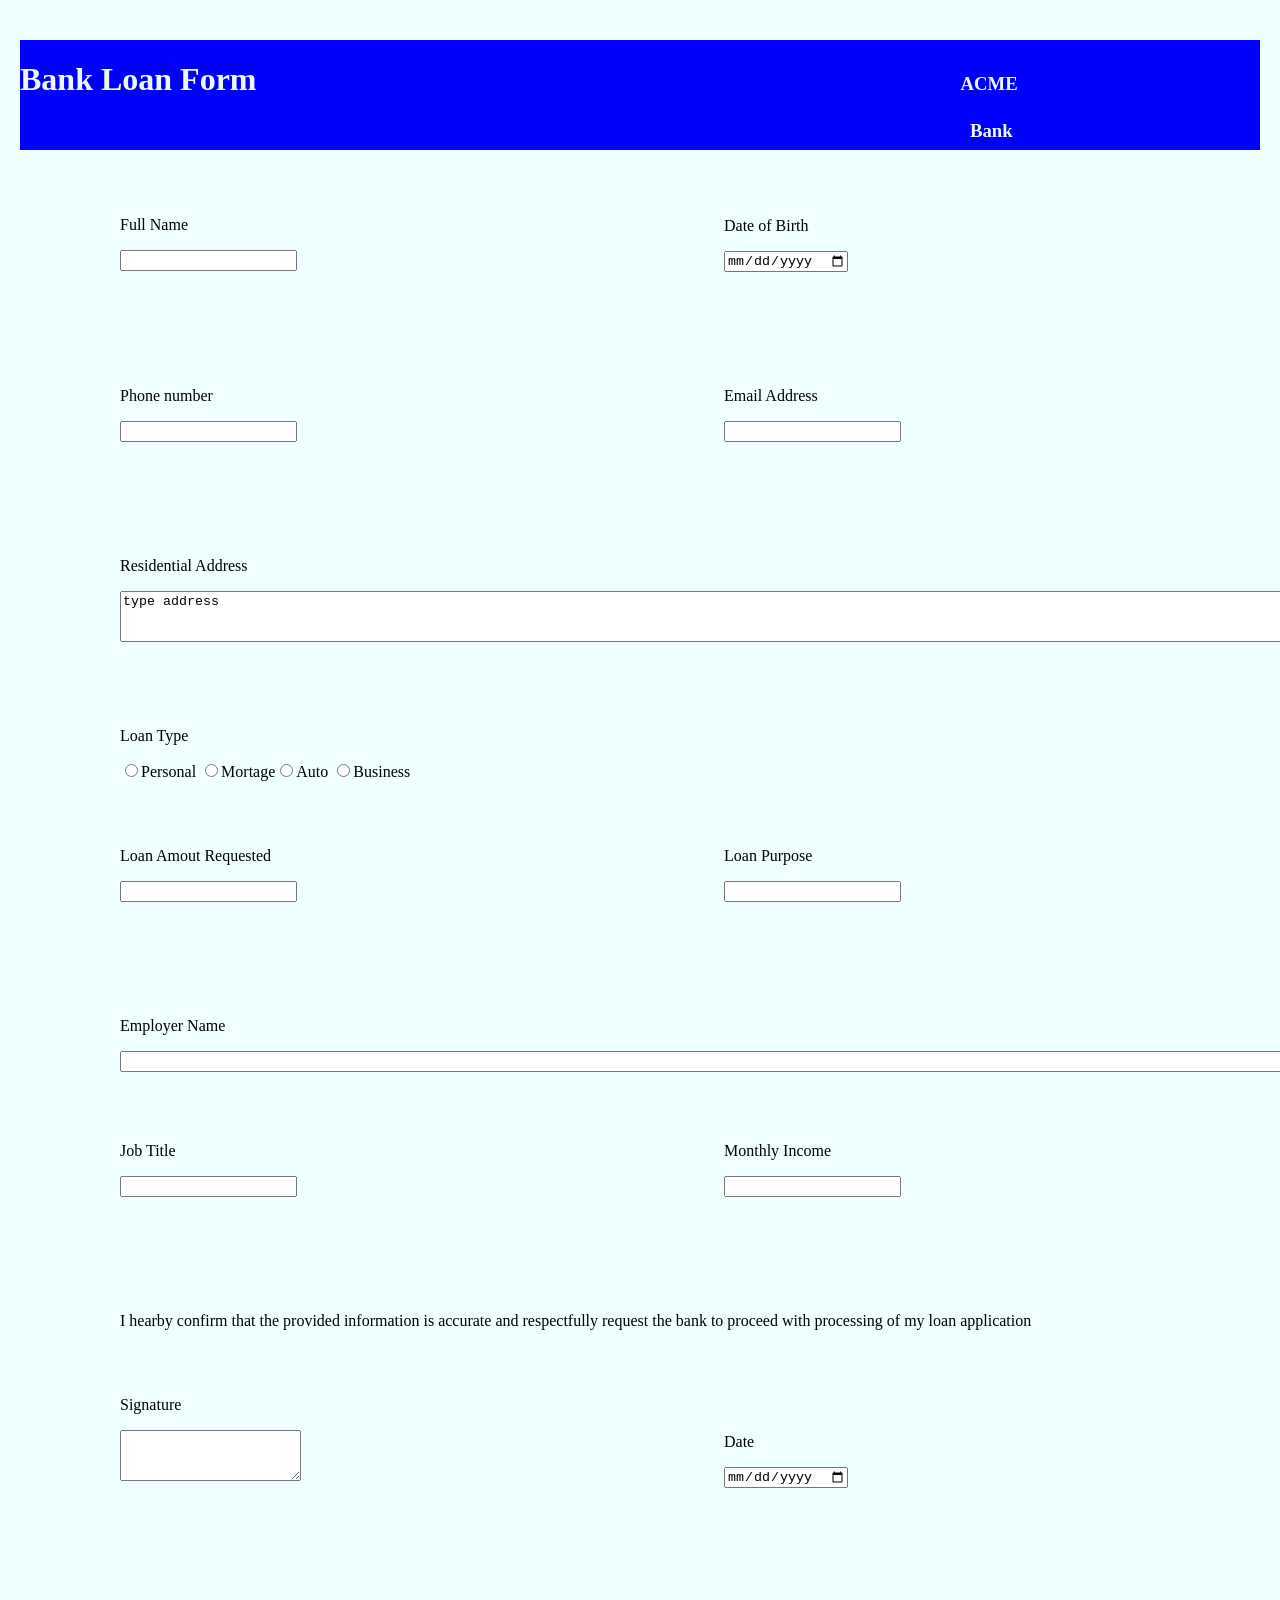
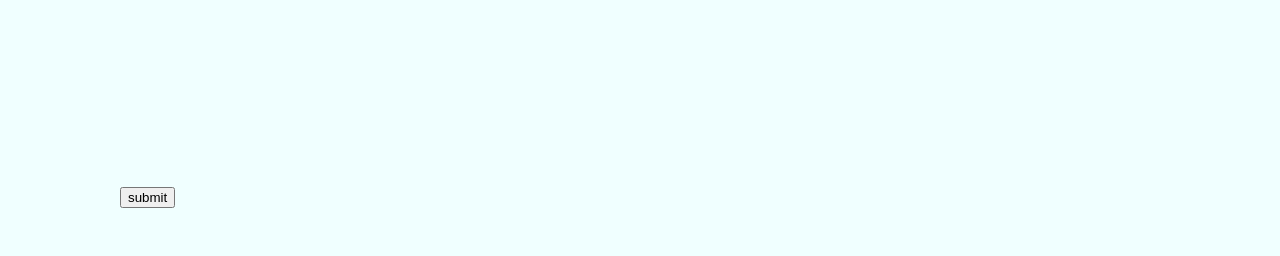
<file: index.html>
<!DOCTYPE html>
<html lang="eng">
    <head>
        <title>Bank_loan</title>
        <link rel="stylesheet" href="./loan.css">
    </head>
    <body>
        <!-- <span style="background-color: blue;" class="A">
        <h1>Bank Loan Form</h1>
        </span> -->
        <div class="A">
         <h1><span>Bank Loan Form</span></h1>
         <h3 id="A1"><span>ACME</span></h3>
         <h3 id="A2"><span>Bank</span></h3>
        </div> 
        <div class="B">
        <form action="">
            <div class="D">
            <p class="C">Full Name</p><br>
            <input type="text" minlength="3" maxlength="20" class="C" mandatory></div>
            <div class="E"><p class="C">Date of Birth</p><br>
            <input type="date" class="C"></div>
            <div class="F">
                <p class="C">Phone number</p><br><input type="tel" class="C" mandatory>
            </div>
            <div class="G">
                <p class="C">Email Address</p><br><input type="text" class="C">
            </div>
            <div class="H">
                <p class="C">Residential Address</p><br><textarea rows="3" cols="150">type address</textarea>
            </div>
            <div class="K">
                <p class="C">Loan Type</p><br><input id="o1" type="radio" name="loan type"><label for="o1">Personal</label>
                <input id="o2" type="radio" name="loan type"><label for="o2">Mortage</label><input id="o3" type="radio" name="loan type"><label for="o3">Auto</label>
                <input id="o4" type="radio" name="loan type"><label for="o4">Business</label>
            </div>
            <div class="J">
                <p class="C">Loan Amout Requested</p><br><input type="text">
            </div>
            <div class="J">
                <p class="C">Loan Purpose</p><br><input type="text">
            </div>
            <div class="K">
                <p class="C">Employer Name</p><br><textarea rows="1" cols="150"></textarea>
            </div>
            <div class="J">
                <p class="C">Job Title</p><br><input type="text">
            </div>
            <div class="J">
                <p class="C">Monthly Income</p><br><input type="text">
            </div>
            <p class="K">
                I hearby confirm that the provided information is accurate and respectfully request the bank to proceed with processing of my loan application
            </p>
            <div class="L">
                <p class="C">Signature</p><br>
                <textarea rows="3" cols="20" class="C"></textarea>
            </div>
            <div class="L">
                <p class="C">Date</p><br>
                <input type="date" class="C">
            </div>
            <button class="K">submit</button>
        </form>
        </div>
    </body>
</html>
</file>
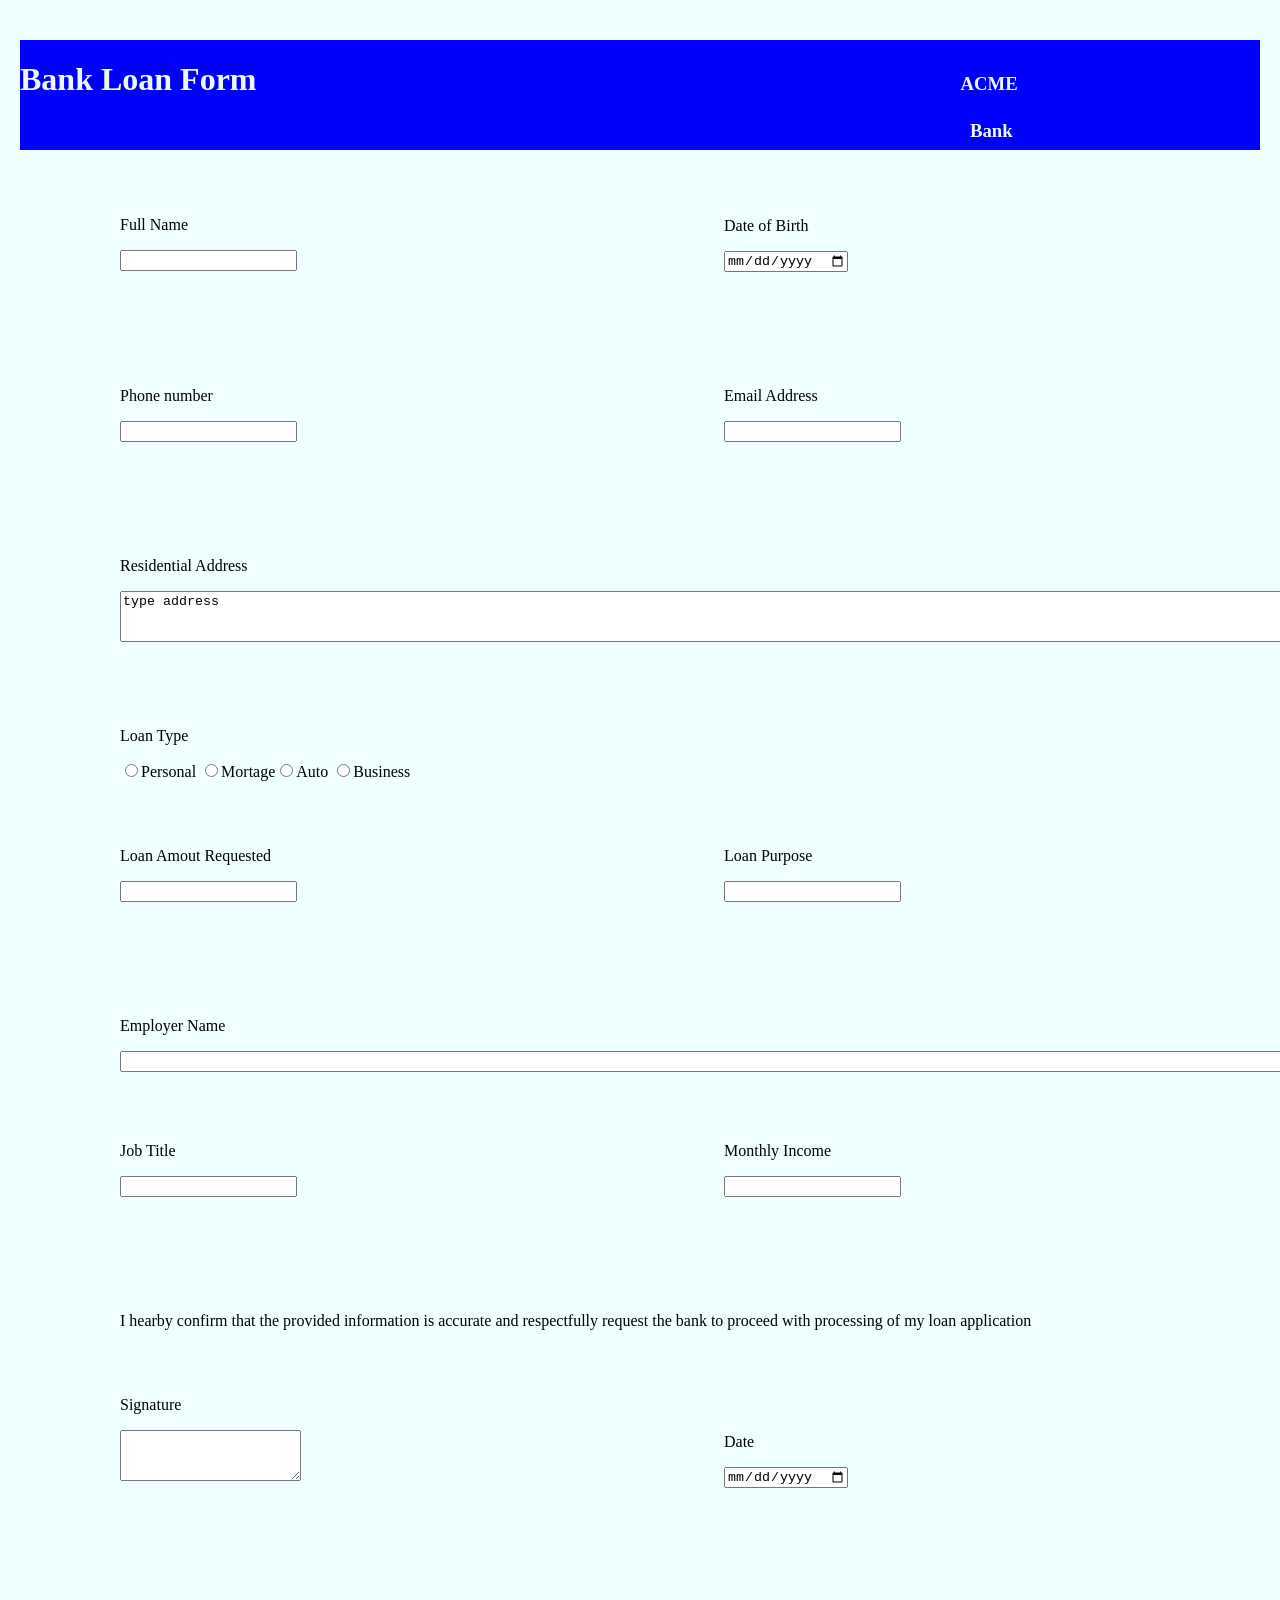
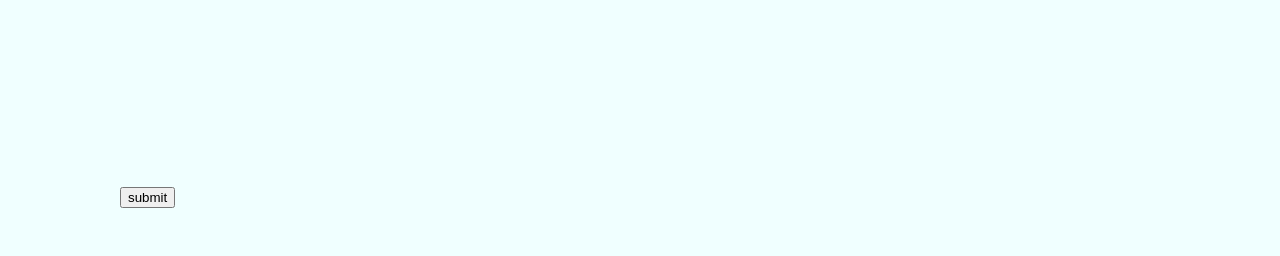
<file: loan.html>
<!DOCTYPE html>
<html lang="eng">
    <head>
        <title>Bank_loan</title>
        <link rel="stylesheet" href="./loan.css">
    </head>
    <body>
        <!-- <span style="background-color: blue;" class="A">
        <h1>Bank Loan Form</h1>
        </span> -->
        <div class="A">
         <h1><span>Bank Loan Form</span></h1>
         <h3 id="A1"><span>ACME</span></h3>
         <h3 id="A2"><span>Bank</span></h3>
        </div> 
        <div class="B">
        <form action="">
            <div class="D">
            <p class="C">Full Name</p><br>
            <input type="text" minlength="3" maxlength="20" class="C" mandatory></div>
            <div class="E"><p class="C">Date of Birth</p><br>
            <input type="date" class="C"></div>
            <div class="F">
                <p class="C">Phone number</p><br><input type="tel" class="C" mandatory>
            </div>
            <div class="G">
                <p class="C">Email Address</p><br><input type="text" class="C">
            </div>
            <div class="H">
                <p class="C">Residential Address</p><br><textarea rows="3" cols="150">type address</textarea>
            </div>
            <div class="K">
                <p class="C">Loan Type</p><br><input id="o1" type="radio" name="loan type"><label for="o1">Personal</label>
                <input id="o2" type="radio" name="loan type"><label for="o2">Mortage</label><input id="o3" type="radio" name="loan type"><label for="o3">Auto</label>
                <input id="o4" type="radio" name="loan type"><label for="o4">Business</label>
            </div>
            <div class="J">
                <p class="C">Loan Amout Requested</p><br><input type="text">
            </div>
            <div class="J">
                <p class="C">Loan Purpose</p><br><input type="text">
            </div>
            <div class="K">
                <p class="C">Employer Name</p><br><textarea rows="1" cols="150"></textarea>
            </div>
            <div class="J">
                <p class="C">Job Title</p><br><input type="text">
            </div>
            <div class="J">
                <p class="C">Monthly Income</p><br><input type="text">
            </div>
            <p class="K">
                I hearby confirm that the provided information is accurate and respectfully request the bank to proceed with processing of my loan application
            </p>
            <div class="L">
                <p class="C">Signature</p><br>
                <textarea rows="3" cols="20" class="C"></textarea>
            </div>
            <div class="L">
                <p class="C">Date</p><br>
                <input type="date" class="C">
            </div>
            <button class="K">submit</button>
        </form>
        </div>
    </body>
</html>
</file>
<file: loan.css>
html,body{
    margin:20px 10px;
    padding:0;
    height:100%; 
    background-color: azure;
}
h1,h3{
    display: inline-block;
    /* margin-right: 700px; */
}
/* p{
    margin: 0;
    padding: 0;
} */
 /* textarea{
    display: inline;
 } */
.C{
    display: inline-block;
    /* margin-right: 350px;
    margin-left: 150px; */
}
.L{
    display: inline-block;
     width: 500PX;
    height: 300PX;
     /* margin-left: 100px;
    margin-bottom: 50px; */
     /* background-color: aqua; */
    color: black;
    margin:0 0 70px 100px;

}
.D1{
    display: inline-block;
    margin-left: 350px;
}
.K{
    margin-left: 100px;
    margin-bottom: 50px;
}
 .D,.E ,.F,.G,.H,.J{
    display: inline-block;
    width: 500PX;
    height: 100PX;
    /* background-color: aqua; */
    color: black;
    margin:0 0 70px 100px;

 }
.A{
    /* margin:0%;
    padding: 0%; */
    background-color: blue;
    width:100%;
    height:110px;
    color: aliceblue;
}
.B{
    margin-top: 50px;
}
#A1{
    margin:0px 0px 0px 700px;
    padding: 0;
}
#A2{
    display: block;
    margin: 0px 0px 0px 950px;
    padding: 0;
    /* margin-left: 950px; */
}
</file>
